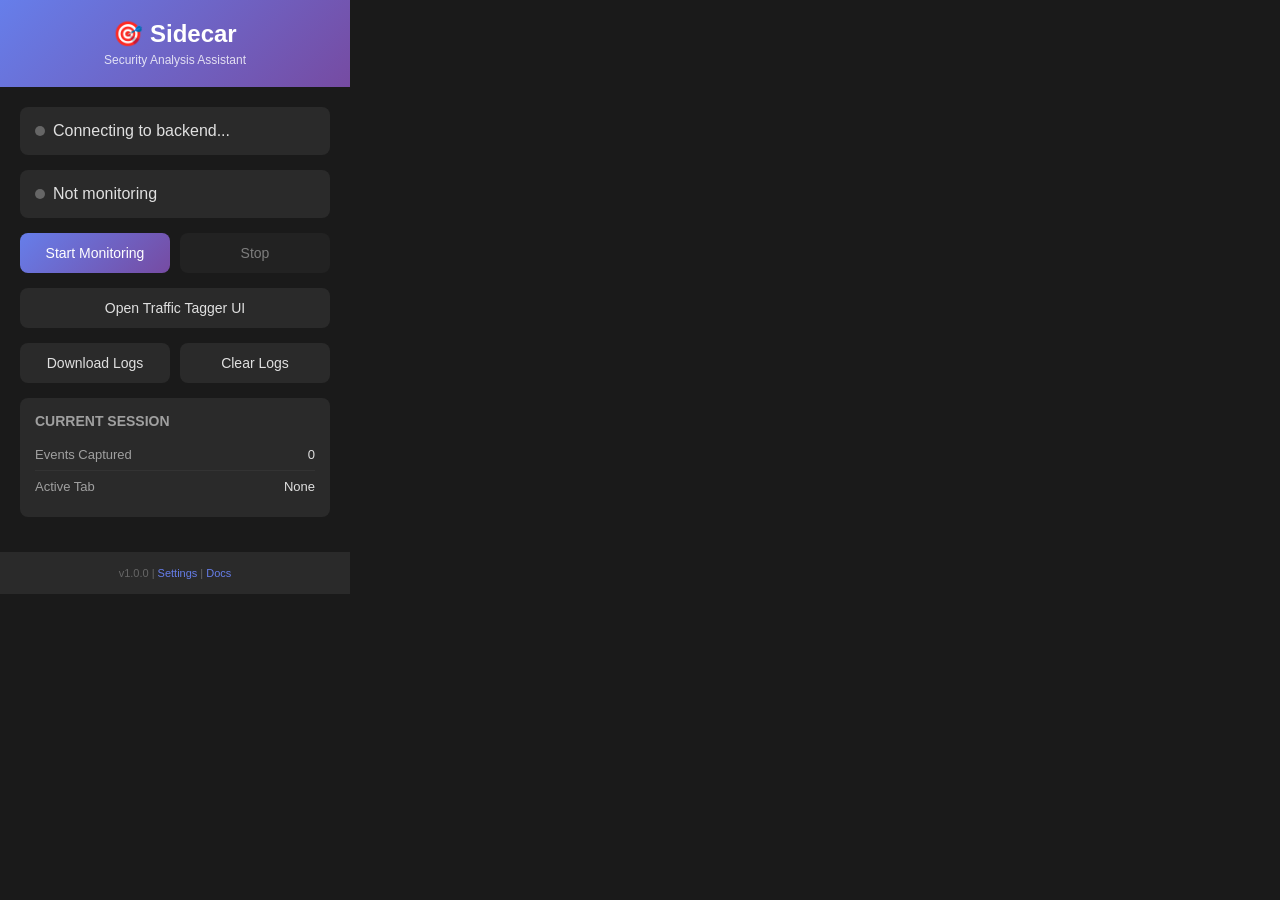
<file: sidecar-extension/popup.html>
<!DOCTYPE html>
<html>
<head>
  <meta charset="UTF-8">
  <meta name="viewport" content="width=device-width, initial-scale=1.0">
  <title>Sidecar Control</title>
  <style>
    body {
      width: 350px;
      padding: 0;
      margin: 0;
      font-family: -apple-system, BlinkMacSystemFont, 'Segoe UI', Roboto, Oxygen, Ubuntu, sans-serif;
      background: #1a1a1a;
      color: #e0e0e0;
    }

    .header {
      background: linear-gradient(135deg, #667eea 0%, #764ba2 100%);
      padding: 20px;
      text-align: center;
    }

    .header h1 {
      margin: 0;
      font-size: 24px;
      font-weight: 600;
      color: white;
    }

    .header p {
      margin: 5px 0 0 0;
      font-size: 12px;
      color: rgba(255, 255, 255, 0.8);
    }

    .content {
      padding: 20px;
    }

    .status {
      display: flex;
      align-items: center;
      justify-content: space-between;
      padding: 15px;
      background: #2a2a2a;
      border-radius: 8px;
      margin-bottom: 15px;
    }

    .status-indicator {
      display: flex;
      align-items: center;
      gap: 8px;
    }

    .status-dot {
      width: 10px;
      height: 10px;
      border-radius: 50%;
      background: #666;
    }

    .status-dot.connected {
      background: #4ade80;
      box-shadow: 0 0 10px #4ade80;
    }

    .status-dot.monitoring {
      background: #3b82f6;
      box-shadow: 0 0 10px #3b82f6;
    }

    .button-group {
      display: flex;
      gap: 10px;
      margin-bottom: 15px;
    }

    button {
      flex: 1;
      padding: 12px 20px;
      border: none;
      border-radius: 8px;
      font-size: 14px;
      font-weight: 500;
      cursor: pointer;
      transition: all 0.2s;
    }

    button.primary {
      background: linear-gradient(135deg, #667eea 0%, #764ba2 100%);
      color: white;
    }

    button.primary:hover {
      transform: translateY(-2px);
      box-shadow: 0 4px 12px rgba(102, 126, 234, 0.4);
    }

    button.secondary {
      background: #2a2a2a;
      color: #e0e0e0;
    }

    button.secondary:hover {
      background: #3a3a3a;
    }

    button:disabled {
      opacity: 0.5;
      cursor: not-allowed;
    }

    .info-box {
      background: #2a2a2a;
      border-radius: 8px;
      padding: 15px;
      margin-bottom: 15px;
    }

    .info-box h3 {
      margin: 0 0 10px 0;
      font-size: 14px;
      color: #a0a0a0;
    }

    .stat {
      display: flex;
      justify-content: space-between;
      padding: 8px 0;
      border-bottom: 1px solid #333;
    }

    .stat:last-child {
      border-bottom: none;
    }

    .stat-label {
      color: #a0a0a0;
      font-size: 13px;
    }

    .stat-value {
      color: #e0e0e0;
      font-weight: 500;
      font-size: 13px;
    }

    .footer {
      padding: 15px 20px;
      background: #2a2a2a;
      text-align: center;
      font-size: 11px;
      color: #666;
    }

    .footer a {
      color: #667eea;
      text-decoration: none;
    }

    .footer a:hover {
      text-decoration: underline;
    }
  </style>
</head>
<body>
  <div class="header">
    <h1>🎯 Sidecar</h1>
    <p>Security Analysis Assistant</p>
  </div>

  <div class="content">
    <!-- Backend Connection Status -->
    <div class="status">
      <div class="status-indicator">
        <div class="status-dot" id="backendStatus"></div>
        <span id="backendStatusText">Connecting to backend...</span>
      </div>
    </div>

    <!-- Tab Monitoring Status -->
    <div class="status">
      <div class="status-indicator">
        <div class="status-dot" id="monitoringStatus"></div>
        <span id="monitoringStatusText">Not monitoring</span>
      </div>
    </div>

    <!-- Control Buttons -->
    <div class="button-group">
      <button id="startBtn" class="primary">Start Monitoring</button>
      <button id="stopBtn" class="secondary" disabled>Stop</button>
    </div>

    <button id="openConsoleBtn" class="secondary" style="width: 100%; margin-bottom: 15px;">
      Open Traffic Tagger UI
    </button>

    <!-- Log Management -->
    <div class="button-group">
      <button id="downloadLogsBtn" class="secondary">Download Logs</button>
      <button id="clearLogsBtn" class="secondary">Clear Logs</button>
    </div>

    <!-- Statistics -->
    <div class="info-box">
      <h3>CURRENT SESSION</h3>
      <div class="stat">
        <span class="stat-label">Events Captured</span>
        <span class="stat-value" id="eventCount">0</span>
      </div>
      <div class="stat">
        <span class="stat-label">Active Tab</span>
        <span class="stat-value" id="activeTab">None</span>
      </div>
    </div>
  </div>

  <div class="footer">
    v1.0.0 | <a href="settings.html" id="settingsLink" target="_blank">Settings</a> |
    <a href="https://github.com/yourusername/sidecar" target="_blank">Docs</a>
  </div>

  <script src="popup.js"></script>
</body>
</html>
</file>
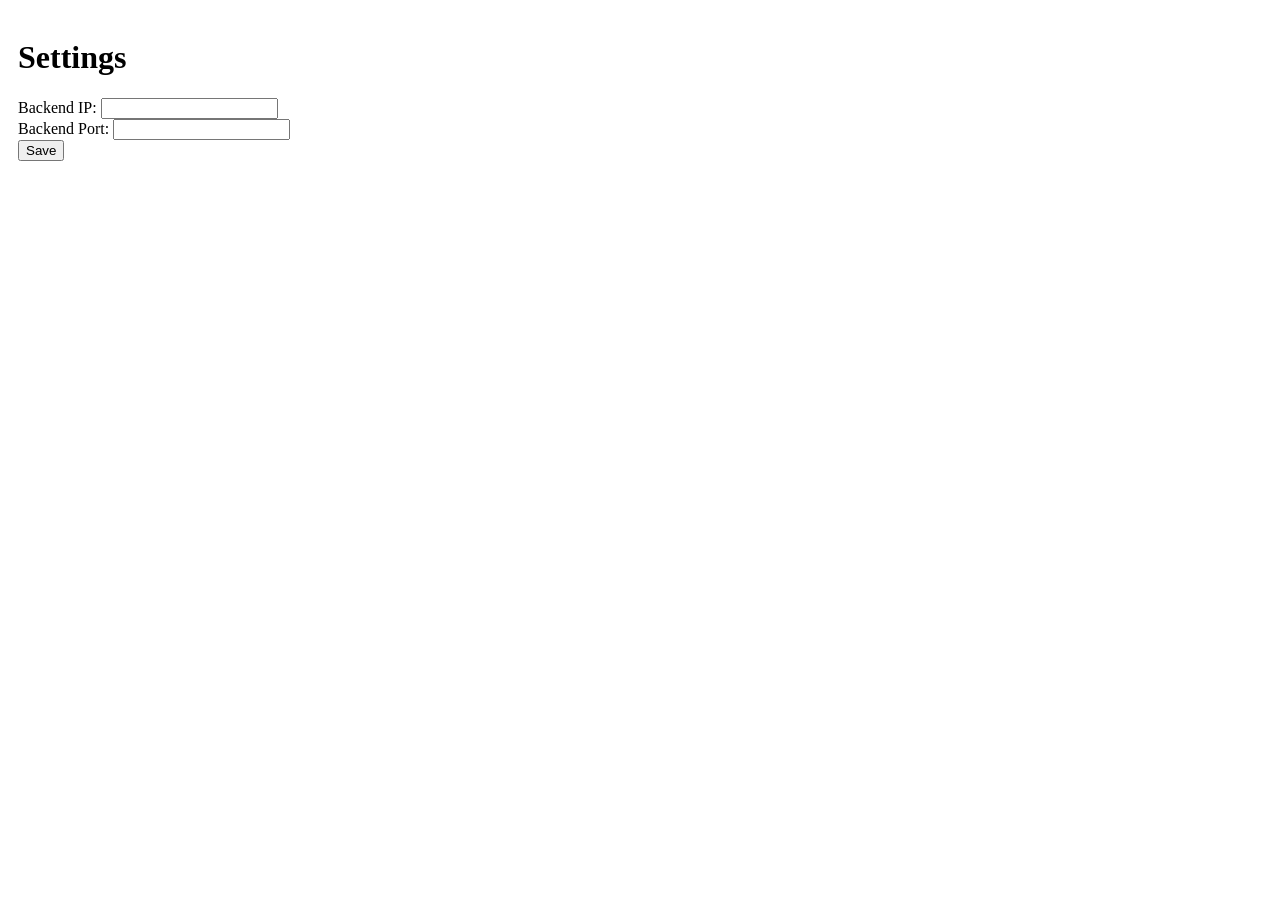
<file: sidecar-extension/settings.html>
<!DOCTYPE html>
<html>
<head>
  <title>Sidecar Settings</title>
  <style>
    body {
      width: 300px;
      padding: 10px;
    }
  </style>
</head>
<body>
  <h1>Settings</h1>
  <div>
    <label for="backendIp">Backend IP:</label>
    <input type="text" id="backendIp" name="backendIp">
  </div>
  <div>
    <label for="backendPort">Backend Port:</label>
    <input type="text" id="backendPort" name="backendPort">
  </div>
  <button id="save">Save</button>
  <script src="settings.js"></script>
</body>
</html>
</file>
